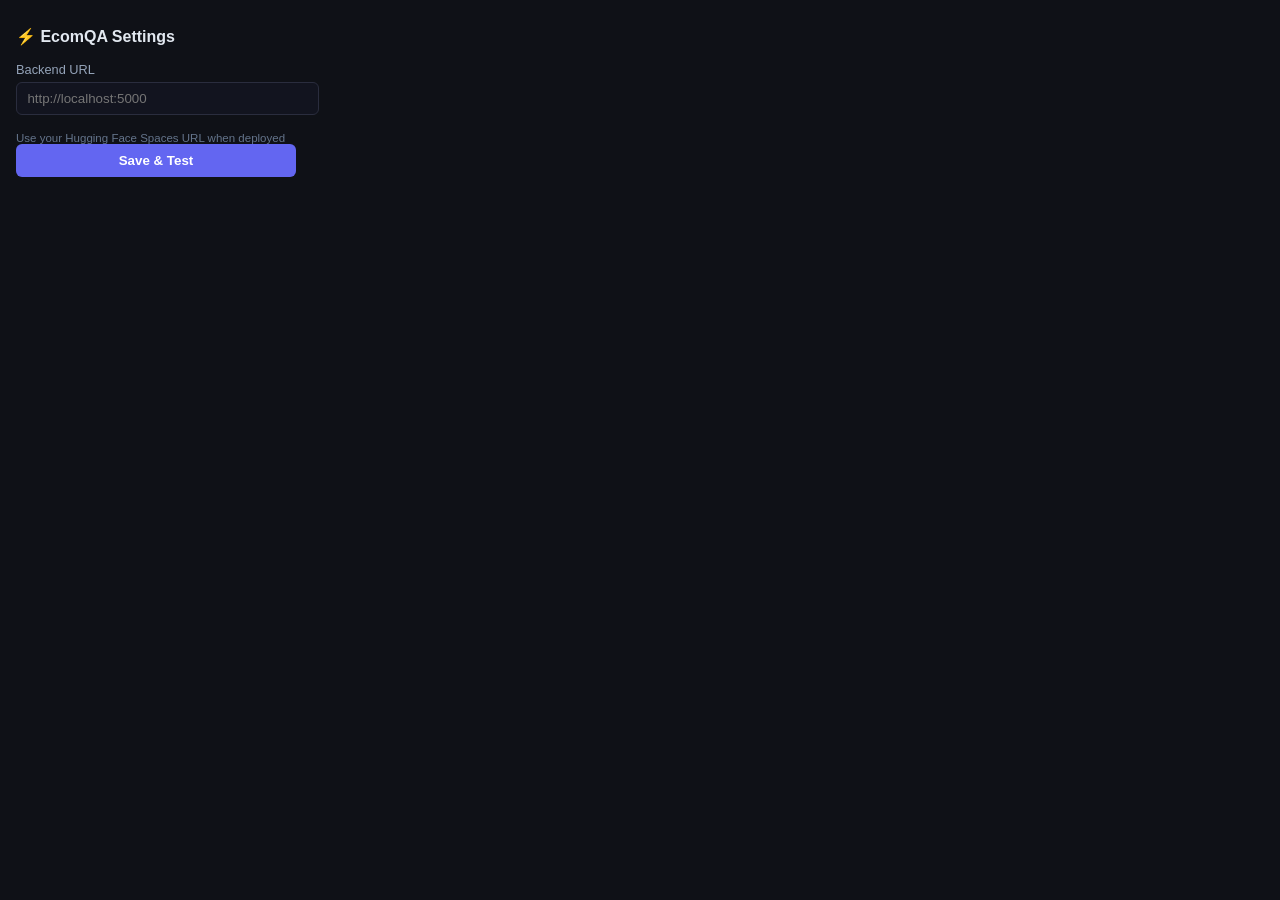
<file: extension/popup.html>
<!DOCTYPE html>
<html lang="en">
<head>
  <meta charset="UTF-8" />
  <title>EcomQA Settings</title>
  <style>
    body {
      margin: 0; padding: 1rem;
      width: 280px;
      background: #0f1117; color: #e2e8f0;
      font-family: -apple-system, BlinkMacSystemFont, "Segoe UI", Roboto, sans-serif;
      font-size: 14px;
    }
    h1 { font-size: 1rem; margin-bottom: 1rem; display: flex; align-items: center; gap: .4rem; }
    label { display: block; font-size: .8rem; color: #94a3b8; margin-bottom: .3rem; }
    input {
      width: 100%; padding: .5rem .65rem;
      background: #12141f; border: 1px solid #2a2d3e;
      border-radius: 6px; color: #e2e8f0; font-family: inherit;
      outline: none; margin-bottom: .75rem;
    }
    input:focus { border-color: #6366f1; }
    button {
      width: 100%; padding: .55rem;
      background: #6366f1; color: #fff; border: none;
      border-radius: 6px; font-weight: 600; cursor: pointer;
    }
    button:hover { background: #4f46e5; }
    .status {
      margin-top: .6rem; padding: .5rem .7rem;
      border-radius: 6px; font-size: .8rem; display: none;
    }
    .status.ok  { background: rgba(34,197,94,.15); color: #86efac; display: block; }
    .status.err { background: rgba(239,68,68,.15); color: #fca5a5; display: block; }
    .hint { font-size: .72rem; color: #64748b; margin-top: .35rem; }
  </style>
</head>
<body>

<h1>⚡ EcomQA Settings</h1>

<label for="backendUrl">Backend URL</label>
<input id="backendUrl" type="url" placeholder="http://localhost:5000" />
<div class="hint">Use your Hugging Face Spaces URL when deployed</div>

<button id="saveBtn">Save & Test</button>
<div id="status" class="status"></div>

<script src="popup.js"></script>
</body>
</html>
</file>
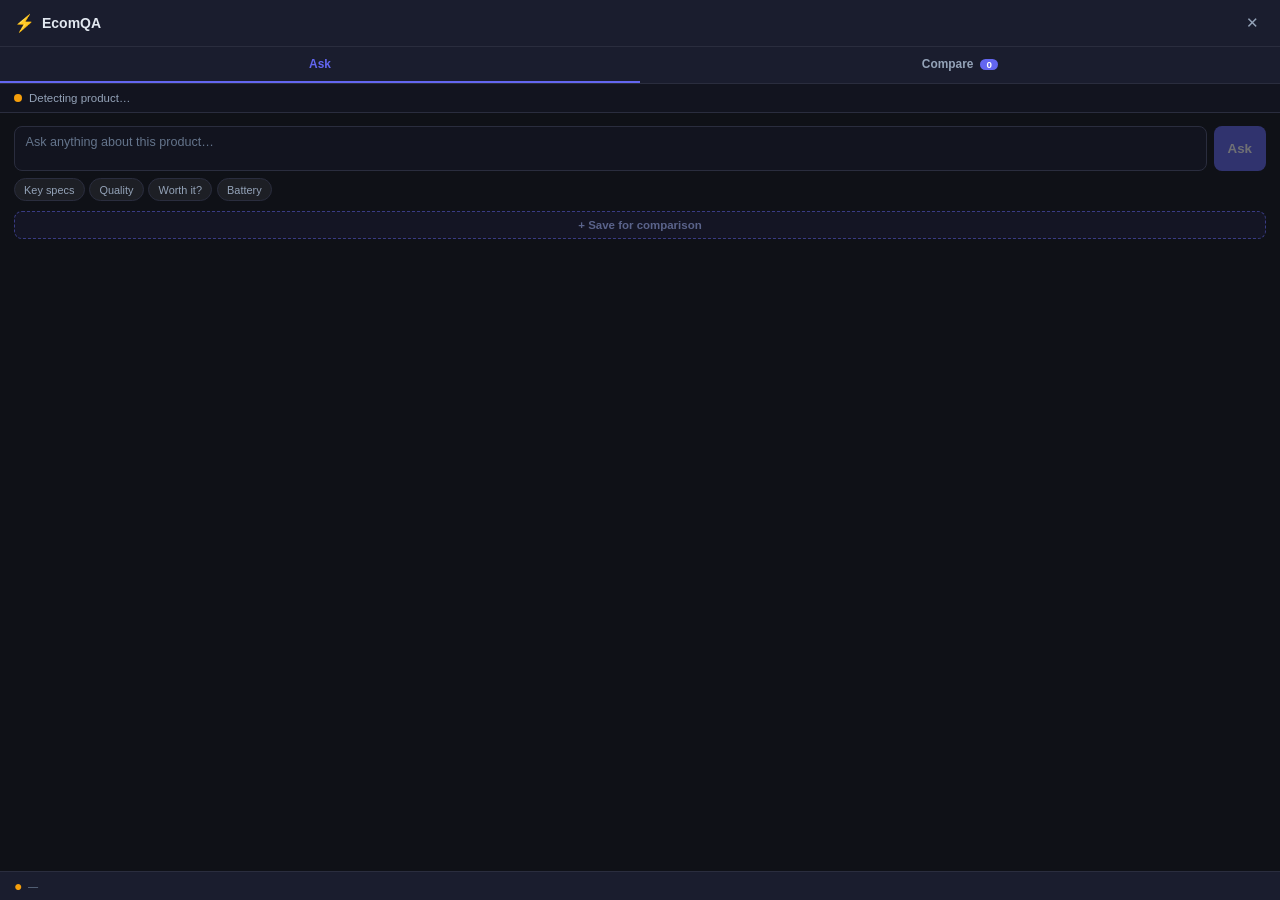
<file: extension/sidebar.html>
<!DOCTYPE html>
<html lang="en">
<head>
  <meta charset="UTF-8" />
  <title>EcomQA</title>
  <link rel="stylesheet" href="sidebar.css" />
</head>
<body>

<div class="sidebar">

  <!-- Header -->
  <header class="sidebar-header">
    <div class="brand"><span class="brand-icon">⚡</span><span class="brand-text">EcomQA</span></div>
    <button id="closeBtn" class="icon-btn" title="Close">✕</button>
  </header>

  <!-- Tabs -->
  <div class="tab-bar">
    <button class="tab-btn active" data-tab="ask">Ask</button>
    <button class="tab-btn" data-tab="compare">Compare <span id="savedBadge" class="badge-count">0</span></button>
  </div>

  <!-- ===================== ASK TAB ===================== -->
  <div class="tab-pane active" id="pane-ask">

    <div class="product-info" id="productInfo">
      <div class="status-indicator" id="statusDot"></div>
      <div class="status-text" id="statusText">Detecting product…</div>
    </div>

    <div class="ask-box">
      <textarea id="questionInput" rows="2" placeholder="Ask anything about this product…"></textarea>
      <button id="askBtn" class="primary-btn" disabled>Ask</button>
    </div>

    <div class="quick-prompts">
      <button class="chip" data-q="What are the key specifications?">Key specs</button>
      <button class="chip" data-q="What do customers say about the quality?">Quality</button>
      <button class="chip" data-q="Is it worth the price?">Worth it?</button>
      <button class="chip" data-q="What is the battery life?">Battery</button>
    </div>

    <button id="saveProductBtn" class="save-btn" disabled>+ Save for comparison</button>

    <div class="answer-container" id="answerContainer"></div>
  </div>

  <!-- ===================== COMPARE TAB ===================== -->
  <div class="tab-pane" id="pane-compare">

    <div class="saved-list-header">
      <span>Saved products</span>
      <button id="clearAllBtn" class="link-btn">Clear all</button>
    </div>
    <div class="saved-list" id="savedList">
      <div class="empty-msg">No products saved yet. Go to a product page, click "Save for comparison".</div>
    </div>

    <div class="compare-ask-box">
      <textarea id="compareQuestion" rows="2" placeholder="Ask one question for all saved products…"></textarea>
      <button id="compareBtn" class="primary-btn" disabled>Compare</button>
    </div>

    <div class="answer-container" id="compareResults"></div>
  </div>

  <!-- Footer -->
  <footer class="sidebar-footer">
    <span id="backendStatus" class="backend-indicator">●</span>
    <span id="backendUrl" class="backend-url">—</span>
  </footer>

</div>

<script src="sidebar.js"></script>
</body>
</html>
</file>
<file: extension/sidebar.css>
/* ════════════════════════════════════════════════════════════
   sidebar.css — styles for the extension sidebar
   ════════════════════════════════════════════════════════════ */

*, *::before, *::after { box-sizing: border-box; margin: 0; padding: 0; }

:root {
  --bg:         #0f1117;
  --bg-card:    #1a1d2e;
  --bg-input:   #12141f;
  --border:     #2a2d3e;
  --accent:     #6366f1;
  --accent-d:   #4f46e5;
  --text:       #e2e8f0;
  --muted:      #94a3b8;
  --dim:        #64748b;
}

html, body {
  height: 100%;
  background: var(--bg);
  color: var(--text);
  font-family: -apple-system, BlinkMacSystemFont, "Segoe UI", Roboto, sans-serif;
  font-size: 14px;
  overflow: hidden;
}

.sidebar {
  display: flex;
  flex-direction: column;
  height: 100vh;
}

/* ── Header ── */
.sidebar-header {
  display: flex;
  align-items: center;
  justify-content: space-between;
  padding: .75rem 1rem;
  background: var(--bg-card);
  border-bottom: 1px solid var(--border);
}
.brand       { display: flex; align-items: center; gap: .5rem; font-weight: 700; }
.brand-icon  { font-size: 1.2rem; }
.icon-btn    {
  background: none; border: none; color: var(--muted);
  cursor: pointer; font-size: 1.1rem; padding: .25rem .5rem;
  border-radius: 6px; transition: background .15s;
}
.icon-btn:hover { background: rgba(255,255,255,.08); color: var(--text); }

/* ── Product info ── */
.product-info {
  display: flex; align-items: center; gap: .5rem;
  padding: .6rem 1rem;
  background: var(--bg-input);
  border-bottom: 1px solid var(--border);
  font-size: .82rem;
}
.status-indicator {
  width: 8px; height: 8px; border-radius: 50%;
  background: #f59e0b; flex-shrink: 0;
}
.status-text   { color: var(--muted); }
.status-text strong { color: var(--text); }

/* ── Ask box ── */
.ask-box { padding: .9rem 1rem .5rem; display: flex; gap: .5rem; }
#questionInput {
  flex: 1; min-height: 38px;
  background: var(--bg-input); border: 1px solid var(--border);
  border-radius: 8px; padding: .55rem .75rem;
  color: var(--text); font-family: inherit; font-size: .9rem;
  resize: none; outline: none;
}
#questionInput:focus { border-color: var(--accent); box-shadow: 0 0 0 3px rgba(99,102,241,.2); }
#questionInput::placeholder { color: var(--dim); }
.primary-btn {
  background: var(--accent); color: #fff; border: none;
  padding: 0 1rem; border-radius: 8px; font-weight: 600;
  cursor: pointer; transition: background .15s; white-space: nowrap;
}
.primary-btn:hover:not(:disabled)  { background: var(--accent-d); }
.primary-btn:disabled              { opacity: .4; cursor: not-allowed; }

/* ── Quick prompts ── */
.quick-prompts {
  display: flex; flex-wrap: wrap; gap: .35rem;
  padding: 0 1rem .75rem;
}
.chip {
  background: rgba(255,255,255,.06); border: 1px solid var(--border);
  color: var(--muted); padding: .3rem .65rem;
  border-radius: 99px; font-size: .78rem; cursor: pointer;
  transition: all .15s;
}
.chip:hover { background: rgba(255,255,255,.12); color: var(--text); }

/* ── Answer area ── */
.answer-container {
  flex: 1; overflow-y: auto;
  padding: .5rem 1rem 1rem;
  display: flex; flex-direction: column; gap: .75rem;
}
.answer-card {
  background: var(--bg-card); border: 1px solid var(--border);
  border-radius: 10px; padding: .85rem;
}
.qa-question {
  font-weight: 600; font-size: .85rem;
  color: var(--muted); margin-bottom: .5rem;
  padding-bottom: .4rem; border-bottom: 1px solid var(--border);
}
.qa-answer {
  font-size: .92rem; line-height: 1.5;
  margin-bottom: .5rem;
}
.badge-row { display: flex; flex-wrap: wrap; gap: .3rem; }
.badge {
  display: inline-block; padding: .15rem .55rem;
  border-radius: 99px; font-size: .7rem; font-weight: 600;
}
.badge-high   { background: rgba(34,197,94,.15);  color: #22c55e; }
.badge-medium { background: rgba(245,158,11,.15); color: #f59e0b; }
.badge-low    { background: rgba(239,68,68,.15);  color: #ef4444; }
.badge-source { background: rgba(99,102,241,.15); color: #a5b4fc; }

/* ── Sentiment ── */
.sentiment-block {
  margin-top: .6rem;
  padding-top: .6rem;
  border-top: 1px solid var(--border);
}
.sentiment-stars {
  display: flex; align-items: center; gap: .5rem;
  font-size: 1.1rem; color: #f59e0b;
}
.sentiment-num   { font-size: .85rem; color: var(--text); }
.sentiment-summary { font-size: .82rem; color: var(--muted); margin-bottom: .5rem; }
.aspects-grid {
  display: grid; grid-template-columns: 1fr 1fr; gap: .4rem;
  margin-top: .5rem;
}
.aspect-pill {
  background: var(--bg-input); border: 1px solid var(--border);
  border-radius: 6px; padding: .4rem .5rem;
}
.aspect-name { font-size: .78rem; font-weight: 600; margin-bottom: .25rem; }
.aspect-bar {
  display: flex; gap: 1px; height: 4px; border-radius: 2px;
  overflow: hidden; margin-bottom: .25rem;
}
.aspect-dom { font-size: .7rem; font-weight: 600; }

/* ── Loading / error ── */
.loading-row {
  display: flex; align-items: center; gap: .5rem;
  color: var(--muted); font-size: .85rem;
}
.spinner-sm {
  width: 14px; height: 14px;
  border: 2px solid var(--border); border-top-color: var(--accent);
  border-radius: 50%; animation: spin .8s linear infinite;
}
@keyframes spin { to { transform: rotate(360deg); } }
.error-box {
  background: rgba(239,68,68,.1); border: 1px solid rgba(239,68,68,.3);
  color: #fca5a5; padding: .6rem .8rem; border-radius: 8px; font-size: .85rem;
}

/* ── Meta ── */
.meta-line { font-size: .72rem; color: var(--dim); margin-top: .5rem; }

/* ── Footer ── */
.sidebar-footer {
  display: flex; align-items: center; gap: .4rem;
  padding: .5rem 1rem;
  background: var(--bg-card);
  border-top: 1px solid var(--border);
  font-size: .72rem;
}
.backend-indicator { color: #f59e0b; font-size: 1rem; line-height: 1; }
.backend-url       { color: var(--dim); }

/* ── Scrollbar ── */
.answer-container::-webkit-scrollbar         { width: 6px; }
.answer-container::-webkit-scrollbar-thumb   { background: var(--border); border-radius: 3px; }
.answer-container::-webkit-scrollbar-track   { background: transparent; }

/* ── Tabs ── */
.tab-bar {
  display: flex; background: var(--bg-card);
  border-bottom: 1px solid var(--border);
}
.tab-btn {
  flex: 1; padding: .7rem; background: none; border: none;
  color: var(--muted); cursor: pointer; font-size: .85rem;
  font-weight: 600; border-bottom: 2px solid transparent;
  transition: all .15s;
}
.tab-btn:hover  { color: var(--text); }
.tab-btn.active { color: var(--accent); border-bottom-color: var(--accent); }
.tab-pane       { display: none; flex: 1; flex-direction: column; overflow: hidden; }
.tab-pane.active{ display: flex; }
.badge-count {
  display: inline-block; background: var(--accent); color: #fff;
  font-size: .7rem; padding: 0 .35rem; border-radius: 99px;
  min-width: 18px; text-align: center; margin-left: .25rem;
}

/* ── Save button ── */
.save-btn {
  margin: 0 1rem .75rem; padding: .5rem;
  background: rgba(99,102,241,.12); border: 1px dashed var(--accent);
  color: #a5b4fc; border-radius: 8px; font-size: .82rem;
  cursor: pointer; font-weight: 600; transition: all .15s;
}
.save-btn:hover:not(:disabled) { background: rgba(99,102,241,.2); }
.save-btn:disabled             { opacity: .5; cursor: not-allowed; }

/* ── Saved list ── */
.saved-list-header {
  display: flex; justify-content: space-between; align-items: center;
  padding: .75rem 1rem .35rem; font-size: .78rem;
  color: var(--muted); text-transform: uppercase; letter-spacing: .05em;
}
.link-btn {
  background: none; border: none; color: var(--accent);
  cursor: pointer; font-size: .75rem; text-decoration: underline;
}
.saved-list {
  padding: 0 1rem .5rem;
  max-height: 200px; overflow-y: auto;
}
.saved-item {
  display: flex; align-items: center; gap: .5rem;
  padding: .55rem .65rem; margin-bottom: .35rem;
  background: var(--bg-card); border: 1px solid var(--border);
  border-radius: 6px;
}
.saved-info { flex: 1; min-width: 0; }
.saved-name {
  font-size: .82rem; font-weight: 600;
  white-space: nowrap; overflow: hidden; text-overflow: ellipsis;
}
.saved-site { font-size: .7rem; color: var(--dim); }
.empty-msg {
  text-align: center; padding: 1rem .5rem;
  color: var(--dim); font-size: .82rem; line-height: 1.4;
}

/* ── Compare ask box ── */
.compare-ask-box { padding: .75rem 1rem; display: flex; gap: .5rem; }
.compare-ask-box textarea {
  flex: 1; background: var(--bg-input); border: 1px solid var(--border);
  border-radius: 8px; padding: .5rem .7rem; color: var(--text);
  font-family: inherit; font-size: .88rem; resize: none; outline: none;
}
.compare-ask-box textarea:focus { border-color: var(--accent); }

/* ── Compare results ── */
.winner-banner {
  background: linear-gradient(135deg, rgba(99,102,241,.15), rgba(79,70,229,.08));
  border: 1px solid rgba(99,102,241,.3);
  padding: .65rem .8rem; border-radius: 8px;
  font-size: .85rem; margin-bottom: .5rem;
}
.compare-card {
  background: var(--bg-card); border: 1px solid var(--border);
  border-radius: 8px; padding: .7rem .8rem; margin-bottom: .5rem;
}
.compare-card.winner {
  border-color: var(--accent);
  box-shadow: 0 0 0 1px var(--accent);
}
.compare-card-header {
  display: flex; align-items: center; gap: .4rem;
  margin-bottom: .5rem; padding-bottom: .4rem;
  border-bottom: 1px solid var(--border);
}
.compare-num   { font-size: .72rem; color: var(--dim); font-weight: 700; }
.compare-name  {
  flex: 1; font-size: .82rem; font-weight: 600;
  white-space: nowrap; overflow: hidden; text-overflow: ellipsis;
}
.winner-pill   { font-size: .85rem; }
.compare-answer { font-size: .85rem; line-height: 1.45; margin-bottom: .4rem; }
.compare-sentiment {
  display: flex; align-items: center; gap: .5rem;
  margin-top: .4rem; font-size: .8rem;
}
.sentiment-stars-sm { color: #f59e0b; }
</file>
